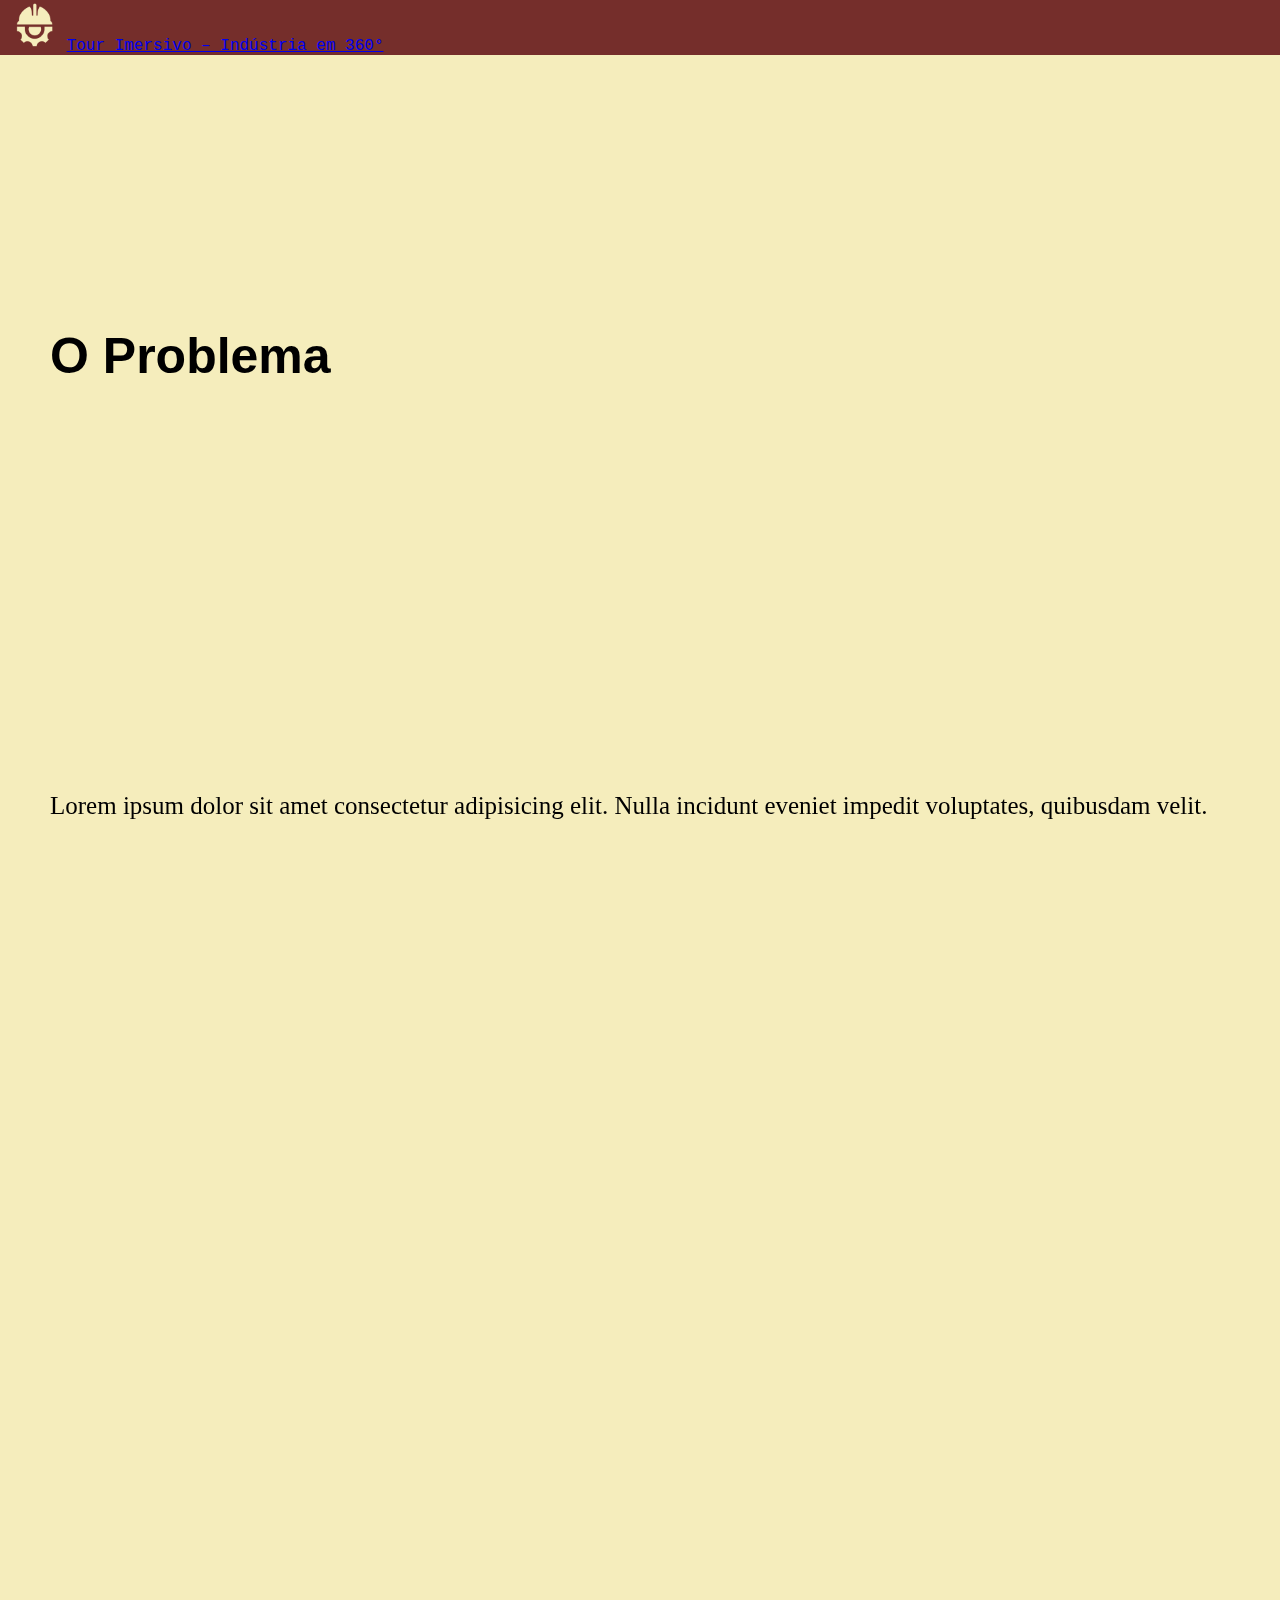
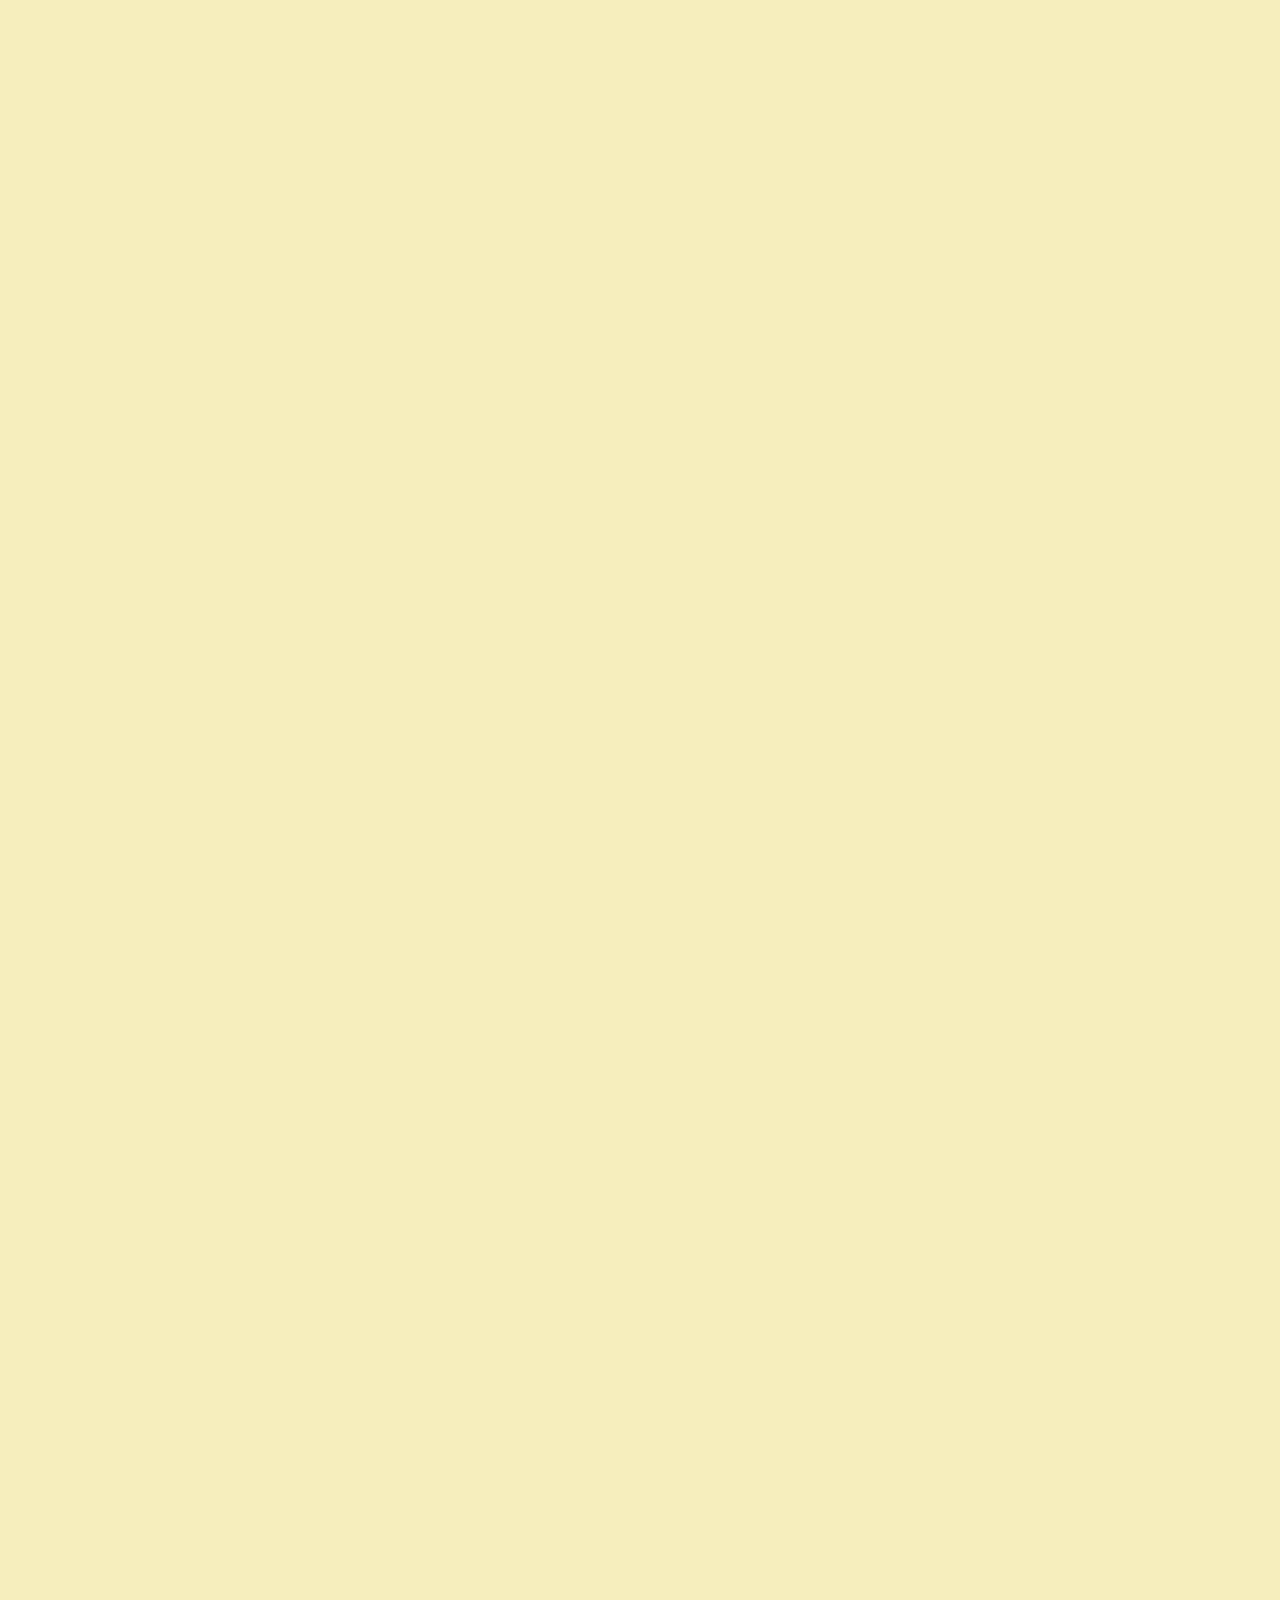
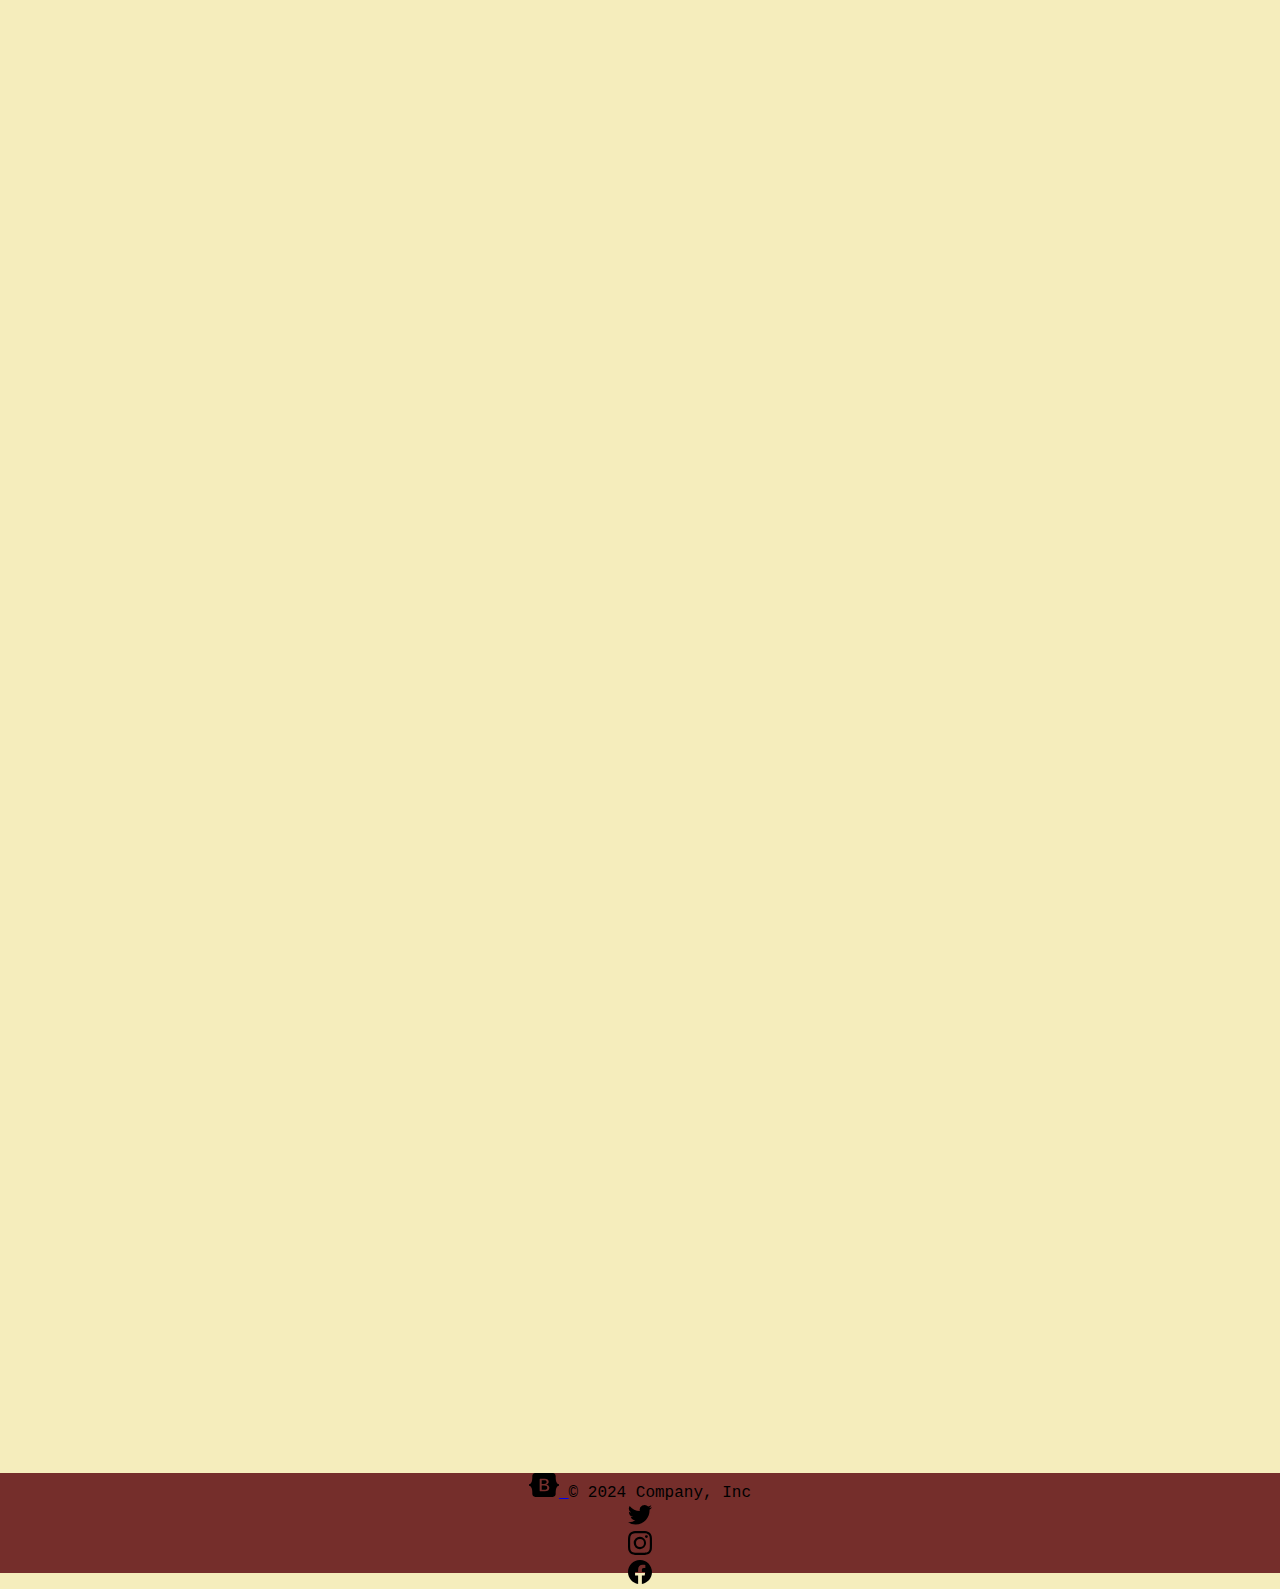
<file: home.html>
<!DOCTYPE html>
<html lang="pt-br">

<head>
    <meta charset="UTF-8">
    <meta name="viewport" content="width=device-width, initial-scale=1.0">
    <link href="https://cdn.jsdelivr.net/npm/bootstrap@5.1.3/dist/css/bootstrap.min.css" rel="stylesheet"
        integrity="sha384-1BmE4kWBq78iYhFldvKuhfTAU6auU8tT94WrHftjDbrCEXSU1oBoqyl2QvZ6jIW3" crossorigin="anonymous">
    <link rel="stylesheet" href="styles.css">
    
    <title>Tour Imersivo SENAI</title>

    <link rel="shortcut icon" href="assets/icons/logo-vermelha-tour-imersivo.ico" type="image/x-icon">
</head>
<svg xmlns="http://www.w3.org/2000/svg" style="display: none;">
    <symbol id="bootstrap" viewBox="0 0 118 94">
        <title>Bootstrap</title>
        <path fill-rule="evenodd" clip-rule="evenodd"
            d="M24.509 0c-6.733 0-11.715 5.893-11.492 12.284.214 6.14-.064 14.092-2.066 20.577C8.943 39.365 5.547 43.485 0 44.014v5.972c5.547.529 8.943 4.649 10.951 11.153 2.002 6.485 2.28 14.437 2.066 20.577C12.794 88.106 17.776 94 24.51 94H93.5c6.733 0 11.714-5.893 11.491-12.284-.214-6.14.064-14.092 2.066-20.577 2.009-6.504 5.396-10.624 10.943-11.153v-5.972c-5.547-.529-8.934-4.649-10.943-11.153-2.002-6.484-2.28-14.437-2.066-20.577C105.214 5.894 100.233 0 93.5 0H24.508zM80 57.863C80 66.663 73.436 72 62.543 72H44a2 2 0 01-2-2V24a2 2 0 012-2h18.437c9.083 0 15.044 4.92 15.044 12.474 0 5.302-4.01 10.049-9.119 10.88v.277C75.317 46.394 80 51.21 80 57.863zM60.521 28.34H49.948v14.934h8.905c6.884 0 10.68-2.772 10.68-7.727 0-4.643-3.264-7.207-9.012-7.207zM49.948 49.2v16.458H60.91c7.167 0 10.964-2.876 10.964-8.281 0-5.406-3.903-8.178-11.425-8.178H49.948z">
        </path>
    </symbol>
    <symbol id="facebook" viewBox="0 0 16 16">
        <path
            d="M16 8.049c0-4.446-3.582-8.05-8-8.05C3.58 0-.002 3.603-.002 8.05c0 4.017 2.926 7.347 6.75 7.951v-5.625h-2.03V8.05H6.75V6.275c0-2.017 1.195-3.131 3.022-3.131.876 0 1.791.157 1.791.157v1.98h-1.009c-.993 0-1.303.621-1.303 1.258v1.51h2.218l-.354 2.326H9.25V16c3.824-.604 6.75-3.934 6.75-7.951z" />
    </symbol>
    <symbol id="instagram" viewBox="0 0 16 16">
        <path
            d="M8 0C5.829 0 5.556.01 4.703.048 3.85.088 3.269.222 2.76.42a3.917 3.917 0 0 0-1.417.923A3.927 3.927 0 0 0 .42 2.76C.222 3.268.087 3.85.048 4.7.01 5.555 0 5.827 0 8.001c0 2.172.01 2.444.048 3.297.04.852.174 1.433.372 1.942.205.526.478.972.923 1.417.444.445.89.719 1.416.923.51.198 1.09.333 1.942.372C5.555 15.99 5.827 16 8 16s2.444-.01 3.298-.048c.851-.04 1.434-.174 1.943-.372a3.916 3.916 0 0 0 1.416-.923c.445-.445.718-.891.923-1.417.197-.509.332-1.09.372-1.942C15.99 10.445 16 10.173 16 8s-.01-2.445-.048-3.299c-.04-.851-.175-1.433-.372-1.941a3.926 3.926 0 0 0-.923-1.417A3.911 3.911 0 0 0 13.24.42c-.51-.198-1.092-.333-1.943-.372C10.443.01 10.172 0 7.998 0h.003zm-.717 1.442h.718c2.136 0 2.389.007 3.232.046.78.035 1.204.166 1.486.275.373.145.64.319.92.599.28.28.453.546.598.92.11.281.24.705.275 1.485.039.843.047 1.096.047 3.231s-.008 2.389-.047 3.232c-.035.78-.166 1.203-.275 1.485a2.47 2.47 0 0 1-.599.919c-.28.28-.546.453-.92.598-.28.11-.704.24-1.485.276-.843.038-1.096.047-3.232.047s-2.39-.009-3.233-.047c-.78-.036-1.203-.166-1.485-.276a2.478 2.478 0 0 1-.92-.598 2.48 2.48 0 0 1-.6-.92c-.109-.281-.24-.705-.275-1.485-.038-.843-.046-1.096-.046-3.233 0-2.136.008-2.388.046-3.231.036-.78.166-1.204.276-1.486.145-.373.319-.64.599-.92.28-.28.546-.453.92-.598.282-.11.705-.24 1.485-.276.738-.034 1.024-.044 2.515-.045v.002zm4.988 1.328a.96.96 0 1 0 0 1.92.96.96 0 0 0 0-1.92zm-4.27 1.122a4.109 4.109 0 1 0 0 8.217 4.109 4.109 0 0 0 0-8.217zm0 1.441a2.667 2.667 0 1 1 0 5.334 2.667 2.667 0 0 1 0-5.334z" />
    </symbol>
    <symbol id="twitter" viewBox="0 0 16 16">
        <path
            d="M5.026 15c6.038 0 9.341-5.003 9.341-9.334 0-.14 0-.282-.006-.422A6.685 6.685 0 0 0 16 3.542a6.658 6.658 0 0 1-1.889.518 3.301 3.301 0 0 0 1.447-1.817 6.533 6.533 0 0 1-2.087.793A3.286 3.286 0 0 0 7.875 6.03a9.325 9.325 0 0 1-6.767-3.429 3.289 3.289 0 0 0 1.018 4.382A3.323 3.323 0 0 1 .64 6.575v.045a3.288 3.288 0 0 0 2.632 3.218 3.203 3.203 0 0 1-.865.115 3.23 3.23 0 0 1-.614-.057 3.283 3.283 0 0 0 3.067 2.277A6.588 6.588 0 0 1 .78 13.58a6.32 6.32 0 0 1-.78-.045A9.344 9.344 0 0 0 5.026 15z" />
    </symbol>
</svg>

<body>
    <!-- Image and text -->
    <nav class="navbar navbar-light fixed-top">
        <div class="container-fluid navbar">
            <a class="navbar-brand" href="#"><img src="img/Sem-título-1.png" height="50px">Tour Imersivo – Indústria em 360°</a>
        </div>
    </nav>
<br>
    <main>
        <section class="hidden">
            
        <h1>O Problema</h1>
        <p>Lorem ipsum dolor sit amet consectetur adipisicing elit. Nulla incidunt eveniet impedit voluptates,
                quibusdam
                velit.</p>
        </section>
        <section class="hidden">
            <h1>Solução</h1>

            <div class="logos">
                <div class="hidden">
                    <img class="avatar" src="img/s1.png">
                </div>

                <div class="hidden">
                    <img class="avatar" src="img/s1.png">
                </div>

                <div class="hidden">
                    <img class="avatar" src="img/s1.png">
                </div>

                <div class="hidden">
                    <img class="avatar" src="img/s1.png">
                </div>
            </div>

        </section>
        <section class="hidden">
            <h1>Benefícios da solução</h1>
            <p>Lorem ipsum dolor sit amet consectetur adipisicing elit. Nulla incidunt eveniet impedit voluptates,
                quibusdam
                velit.</p>
        </section>
        <section class="hidden">
            <img src="img/mari.jfif">
        </section>
        <section class="hidden">
            <h1>Quem Somos</h1>
            <p>Lorem ipsum dolor sit amet consectetur adipisicing elit. Nulla incidunt eveniet impedit voluptates,
                quibusdam Lorem ipsum dolor, sit amet consectetur adipisicing elit. Rem omnis doloribus corporis neque voluptatem, porro facilis nesciunt eaque nihil officiis hic laboriosam, quos velit maiores alias, amet laborum! Nulla, eius. Lorem ipsum dolor sit amet, consectetur adipisicing elit. Fuga exercitationem molestias neque magni, aut voluptates laborum amet ea? Dolore, et. Quibusdam asperiores at provident commodi vero impedit sed dolor quasi. Lorem ipsum dolor sit amet consectetur adipisicing elit. Cum culpa tempore explicabo omnis aliquid optio saepe accusantium, vero nisi deleniti praesentium harum, vel sed necessitatibus hic numquam sint. Dignissimos, praesentium? Lorem ipsum dolor sit amet consectetur adipisicing elit. Dolorem autem temporibus ipsum earum ea corrupti eveniet aut, quam modi perspiciatis, enim deleniti eaque? Itaque qui doloremque voluptatum assumenda, sint debitis.
                velit.</p>
        </section>
    </main>


        <footer class="d-flex flex-wrap justify-content-between align-items-center py-3 my-4 border-top">
            <div class="col-md-4 d-flex align-items-center">
                <a href="/" class="mb-3 me-2 mb-md-0 text-muted text-decoration-none lh-1">
                    <svg class="bi" width="30" height="24">
                        <use xlink:href="#bootstrap" />
                    </svg>
                </a>
                <span class="mb-3 mb-md-0 text-muted">&copy; 2024 Company, Inc</span>
            </div>

            <ul class="nav col-md-4 justify-content-end list-unstyled d-flex">
                <li class="ms-3"><a class="text-muted" href="#"><svg class="bi" width="24" height="24">
                            <use xlink:href="#twitter" />
                        </svg></a></li>
                <li class="ms-3"><a class="text-muted" href="#"><svg class="bi" width="24" height="24">
                            <use xlink:href="#instagram" />
                        </svg></a></li>
                <li class="ms-3"><a class="text-muted" href="#"><svg class="bi" width="24" height="24">
                            <use xlink:href="#facebook" />
                        </svg></a></li>
            </ul>
        </footer>


</body>

<script src="script.js"></script>
<script src="https://cdn.jsdelivr.net/npm/@popperjs/core@2.10.2/dist/umd/popper.min.js"
    integrity="sha384-7+zCNj/IqJ95wo16oMtfsKbZ9ccEh31eOz1HGyDuCQ6wgnyJNSYdrPa03rtR1zdB"
    crossorigin="anonymous"></script>
<script src="https://cdn.jsdelivr.net/npm/bootstrap@5.1.3/dist/js/bootstrap.min.js"
    integrity="sha384-QJHtvGhmr9XOIpI6YVutG+2QOK9T+ZnN4kzFN1RtK3zEFEIsxhlmWl5/YESvpZ13"
    crossorigin="anonymous"></script>

</html>
</file>
<file: styles.css>
*{
    margin: 0;
    padding: 0;
    box-sizing: border-box;
}
.navbar{
    background-color: #752e2b;
}
body{
    background-color: #f5edbc;
    color: whitesmoke;  
    font-family: 'Courier New', Courier, monospace;
}
main{
    margin: 50px;
}
h1{
    font-family: Impact, Haettenschweiler, 'Arial Narrow Bold', sans-serif;
    text-align: center;
    font-size: 50px;
    color: black;
}
p{
    font-size: 25px;
    font-family: Microsoft Yi Baiti;
    color: black;
    text-align: left;
}
section{
    display: grid;
    justify-items: start;
    align-items: center;
    min-height: 100vh;
}
.section{
    display: grid;
    justify-items: start;
    align-items: center;

}
.hidden{
    opacity: 0;
    filter: blur(15px);
    transform: translateX(-100%);
    transition: all 1s;

}
.show{
    opacity: 1;
    filter: blur(0);
    transform: translateX(0);
    transition: all 1s;
    text-align: left;
}
.avatar{
    height: 200px;
    background-color: whitesmoke;
    border-radius: 10px;
    margin: 5px;
}
.logos{
    display: flex;
    gap: 20px;
}
.logos :nth-child(2){
    transition-delay: 400ms;
}
.logos :nth-child(3){
    transition-delay: 600ms;
}
.logos :nth-child(4){
    transition-delay: 800ms;
}

footer{
    margin: 0;  
    height: 100px;
    background-color: #752e2b;
    color: black;
    text-align: center;
}
</file>
